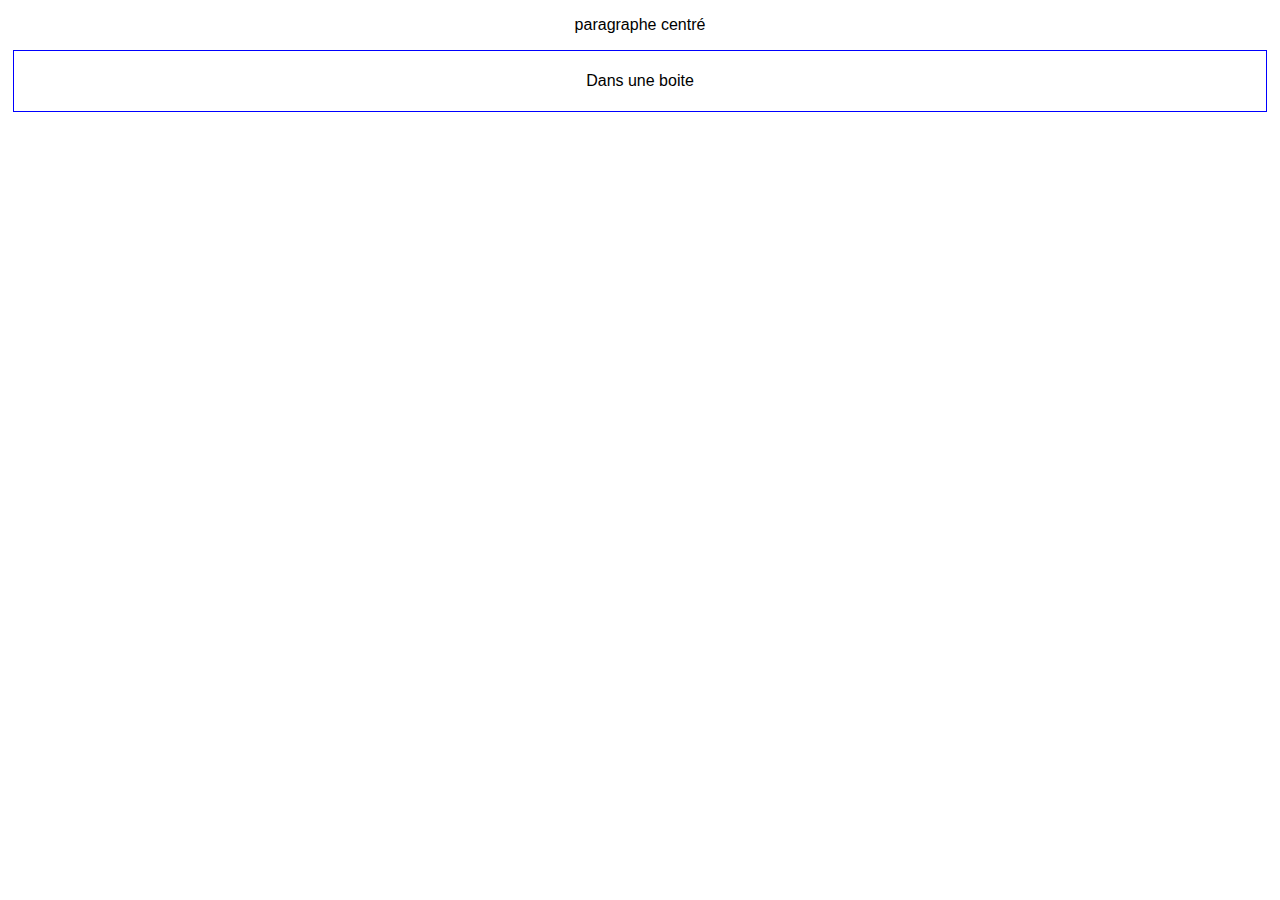
<file: TP01: XHML, XML et DTD/index.html>
<?xml version="1.0" encoding="UTF-8" ?>
<!DOCTYPE html>
<html xmlns="http://www.w3.org/1999/xhtml">
<head>
  <meta name="generator" content=
  "HTML Tidy for HTML5 for Linux version 5.6.0" />
  <title>Bienvenue au Département d'Informatique</title>
  <link rel="stylesheet" type="text/css" href="monStyle.css"/>
</head>
<body>
  <p class="center">paragraphe centré</p>
  <div class="boite">
      <p>Dans une boite</p>
  </div>
</body>
</html>
</file>
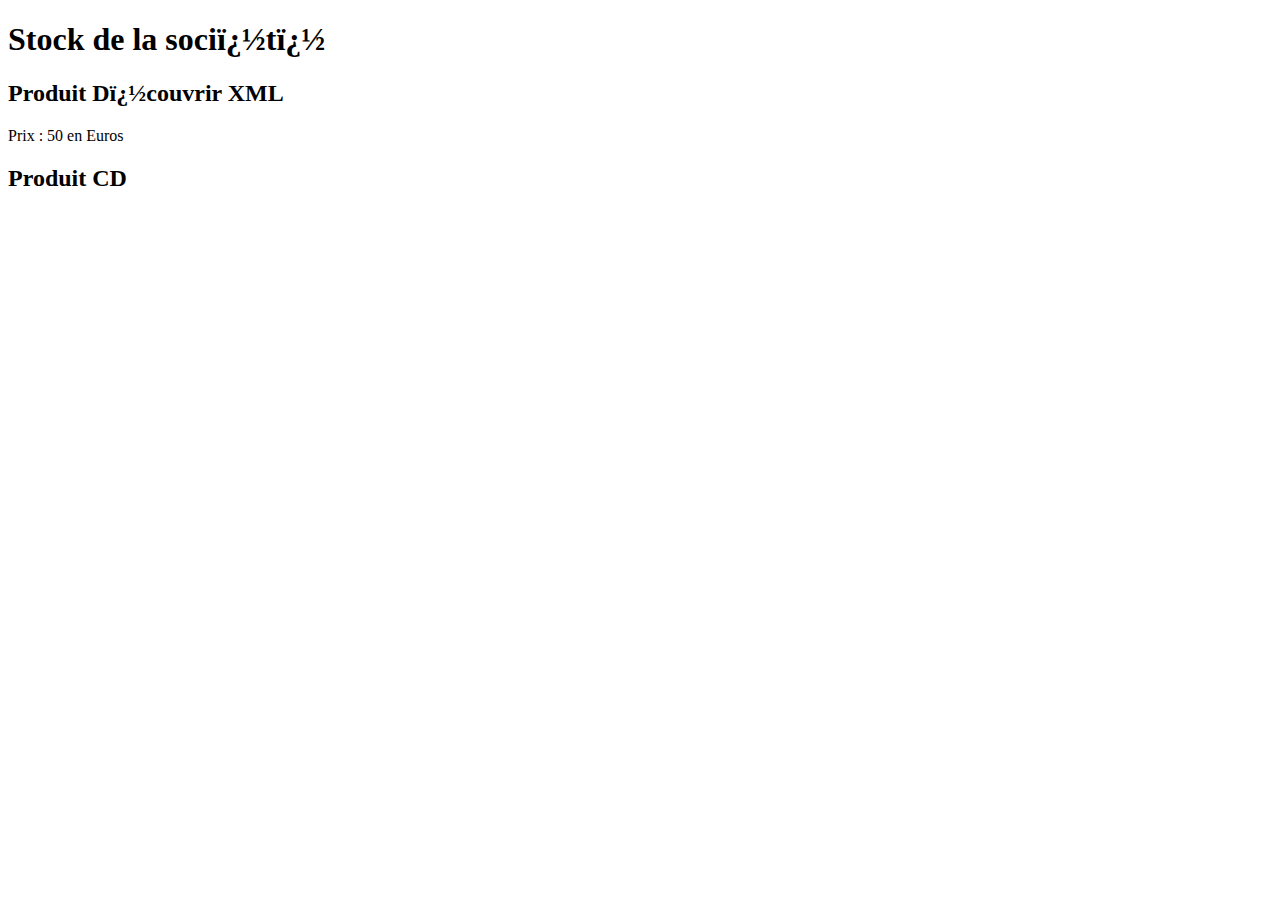
<file: TP01: XHML, XML et DTD/exemples/resultat.html>
<!DOCTYPE html SYSTEM "http://www.w3.org/TR/xhtml1/DTD/xhtml1-strict.dtd">
<html>
<head>
<meta http-equiv="Content-Type" content="text/html; charset=UTF-8">
<title></title>
</head>
<body>
<h1>Stock de la sociï¿½tï¿½</h1>
  <h2>Produit  Dï¿½couvrir XML </h2>
<p>Prix :  50  en
    Euros</p>
  <h2>Produit  CD </h2>
</body>
</html>
</file>
<file: TP01: XHML, XML et DTD/monStyle.css>
p{
    font-family: Arial, Helvetica, sans-serif;
    font-size: medium;
}

.center{
    text-align: center;
}

div.boite{
    text-align: center;
    border: solid 1px blue;
    padding: 5px;
    margin: 5px;
}
</file>
